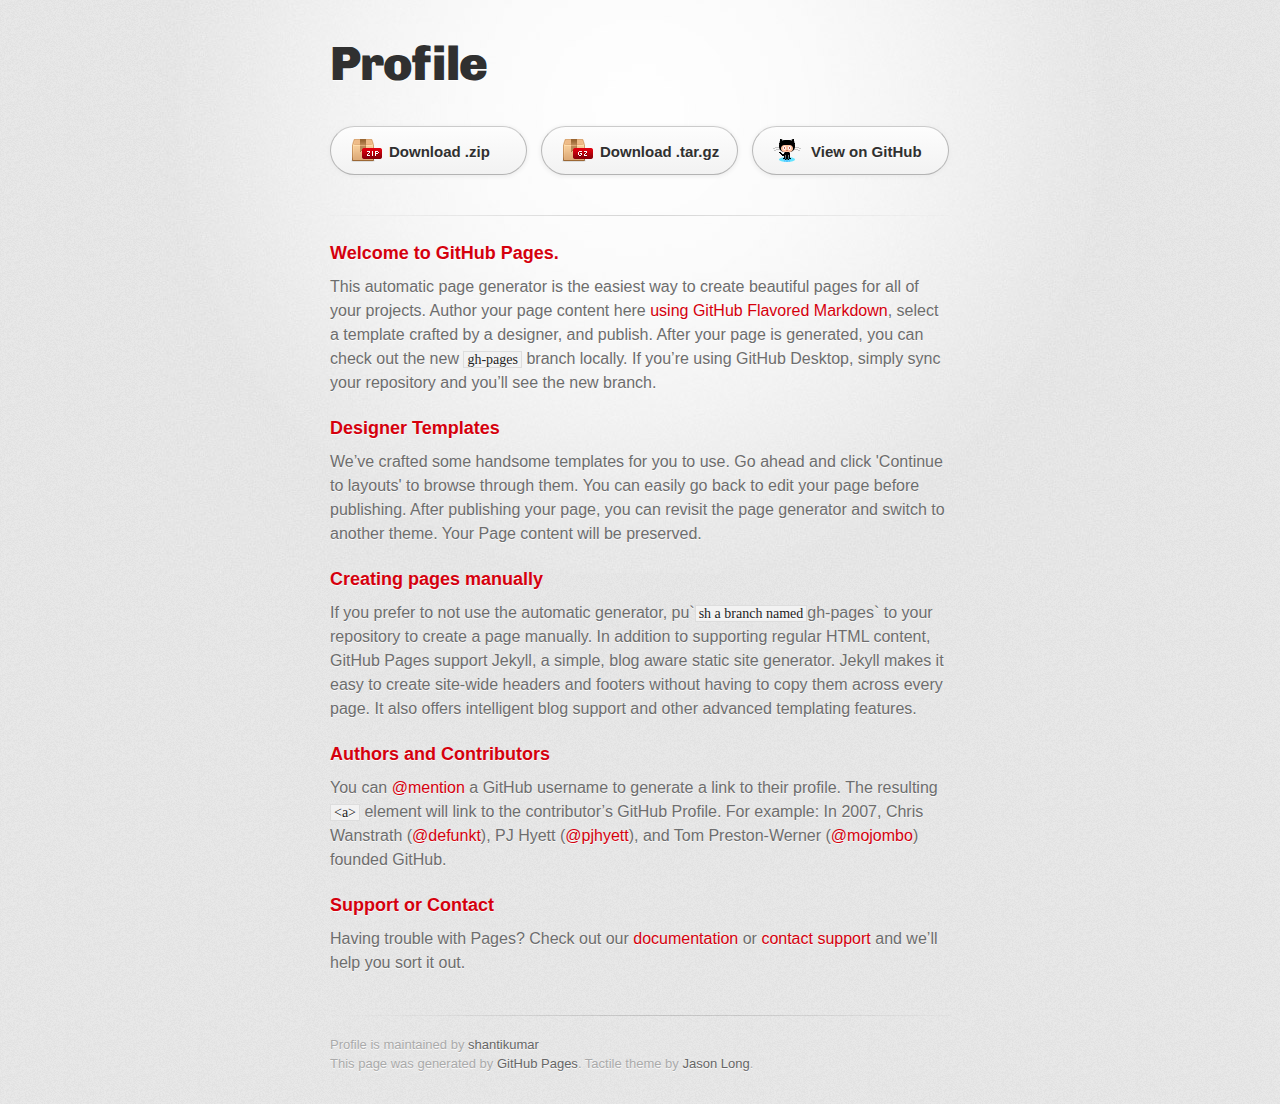
<file: index.html>
<!DOCTYPE html>
<html>
  <head>
    <meta charset='utf-8'>
    <meta http-equiv="X-UA-Compatible" content="chrome=1">
    <link href='https://fonts.googleapis.com/css?family=Chivo:900' rel='stylesheet' type='text/css'>
    <link rel="stylesheet" type="text/css" href="stylesheets/stylesheet.css" media="screen">
    <link rel="stylesheet" type="text/css" href="stylesheets/github-dark.css" media="screen">
    <link rel="stylesheet" type="text/css" href="stylesheets/print.css" media="print">
    <!--[if lt IE 9]>
    <script src="//html5shiv.googlecode.com/svn/trunk/html5.js"></script>
    <![endif]-->
    <title>Profile by shantikumar</title>
  </head>

  <body>
    <div id="container">
      <div class="inner">

        <header>
          <h1>Profile</h1>
          <h2></h2>
        </header>

        <section id="downloads" class="clearfix">
          <a href="https://github.com/shantikumar/profile/zipball/master" id="download-zip" class="button"><span>Download .zip</span></a>
          <a href="https://github.com/shantikumar/profile/tarball/master" id="download-tar-gz" class="button"><span>Download .tar.gz</span></a>
          <a href="https://github.com/shantikumar/profile" id="view-on-github" class="button"><span>View on GitHub</span></a>
        </section>

        <hr>

        <section id="main_content">
          <h3>
<a id="welcome-to-github-pages" class="anchor" href="#welcome-to-github-pages" aria-hidden="true"><span class="octicon octicon-link"></span></a>Welcome to GitHub Pages.</h3>

<p>This automatic page generator is the easiest way to create beautiful pages for all of your projects. Author your page content here <a href="https://guides.github.com/features/mastering-markdown/">using GitHub Flavored Markdown</a>, select a template crafted by a designer, and publish. After your page is generated, you can check out the new <code>gh-pages</code> branch locally. If you’re using GitHub Desktop, simply sync your repository and you’ll see the new branch.</p>

<h3>
<a id="designer-templates" class="anchor" href="#designer-templates" aria-hidden="true"><span class="octicon octicon-link"></span></a>Designer Templates</h3>

<p>We’ve crafted some handsome templates for you to use. Go ahead and click 'Continue to layouts' to browse through them. You can easily go back to edit your page before publishing. After publishing your page, you can revisit the page generator and switch to another theme. Your Page content will be preserved.</p>

<h3>
<a id="creating-pages-manually" class="anchor" href="#creating-pages-manually" aria-hidden="true"><span class="octicon octicon-link"></span></a>Creating pages manually</h3>

<p>If you prefer to not use the automatic generator, pu`<code>sh a branch named</code>gh-pages` to your repository to create a page manually. In addition to supporting regular HTML content, GitHub Pages support Jekyll, a simple, blog aware static site generator. Jekyll makes it easy to create site-wide headers and footers without having to copy them across every page. It also offers intelligent blog support and other advanced templating features.</p>

<h3>
<a id="authors-and-contributors" class="anchor" href="#authors-and-contributors" aria-hidden="true"><span class="octicon octicon-link"></span></a>Authors and Contributors</h3>

<p>You can <a href="https://github.com/blog/821" class="user-mention">@mention</a> a GitHub username to generate a link to their profile. The resulting <code>&lt;a&gt;</code> element will link to the contributor’s GitHub Profile. For example: In 2007, Chris Wanstrath (<a href="https://github.com/defunkt" class="user-mention">@defunkt</a>), PJ Hyett (<a href="https://github.com/pjhyett" class="user-mention">@pjhyett</a>), and Tom Preston-Werner (<a href="https://github.com/mojombo" class="user-mention">@mojombo</a>) founded GitHub.</p>

<h3>
<a id="support-or-contact" class="anchor" href="#support-or-contact" aria-hidden="true"><span class="octicon octicon-link"></span></a>Support or Contact</h3>

<p>Having trouble with Pages? Check out our <a href="https://help.github.com/pages">documentation</a> or <a href="https://github.com/contact">contact support</a> and we’ll help you sort it out.</p>
        </section>

        <footer>
          Profile is maintained by <a href="https://github.com/shantikumar">shantikumar</a><br>
          This page was generated by <a href="https://pages.github.com">GitHub Pages</a>. Tactile theme by <a href="https://twitter.com/jasonlong">Jason Long</a>.
        </footer>

        
      </div>
    </div>
  </body>
</html>
</file>
<file: stylesheets/github-dark.css>
/*
   Copyright 2014 GitHub Inc.

   Licensed under the Apache License, Version 2.0 (the "License");
   you may not use this file except in compliance with the License.
   You may obtain a copy of the License at

       http://www.apache.org/licenses/LICENSE-2.0

   Unless required by applicable law or agreed to in writing, software
   distributed under the License is distributed on an "AS IS" BASIS,
   WITHOUT WARRANTIES OR CONDITIONS OF ANY KIND, either express or implied.
   See the License for the specific language governing permissions and
   limitations under the License.

*/

.pl-c /* comment */ {
  color: #969896;
}

.pl-c1      /* constant, markup.raw, meta.diff.header, meta.module-reference, meta.property-name, support, support.constant, support.variable, variable.other.constant */,
.pl-s .pl-v /* string variable */ {
  color: #0099cd;
}

.pl-e  /* entity */,
.pl-en /* entity.name */ {
  color: #9774cb;
}

.pl-s .pl-s1 /* string source */,
.pl-smi      /* storage.modifier.import, storage.modifier.package, storage.type.java, variable.other, variable.parameter.function */ {
  color: #ddd;
}

.pl-ent /* entity.name.tag */ {
  color: #7bcc72;
}

.pl-k /* keyword, storage, storage.type */ {
  color: #cc2372;
}

.pl-pds              /* punctuation.definition.string, string.regexp.character-class */,
.pl-s                /* string */,
.pl-s .pl-pse .pl-s1 /* string punctuation.section.embedded source */,
.pl-sr               /* string.regexp */,
.pl-sr .pl-cce       /* string.regexp constant.character.escape */,
.pl-sr .pl-sra       /* string.regexp string.regexp.arbitrary-repitition */,
.pl-sr .pl-sre       /* string.regexp source.ruby.embedded */ {
  color: #3c66e2;
}

.pl-v /* variable */ {
  color: #fb8764;
}

.pl-id /* invalid.deprecated */ {
  color: #e63525;
}

.pl-ii /* invalid.illegal */ {
  background-color: #e63525;
  color: #f8f8f8;
}

.pl-sr .pl-cce /* string.regexp constant.character.escape */ {
  color: #7bcc72;
  font-weight: bold;
}

.pl-ml /* markup.list */ {
  color: #c26b2b;
}

.pl-mh        /* markup.heading */,
.pl-mh .pl-en /* markup.heading entity.name */,
.pl-ms        /* meta.separator */ {
  color: #264ec5;
  font-weight: bold;
}

.pl-mq /* markup.quote */ {
  color: #00acac;
}

.pl-mi /* markup.italic */ {
  color: #ddd;
  font-style: italic;
}

.pl-mb /* markup.bold */ {
  color: #ddd;
  font-weight: bold;
}

.pl-md /* markup.deleted, meta.diff.header.from-file */ {
  background-color: #ffecec;
  color: #bd2c00;
}

.pl-mi1 /* markup.inserted, meta.diff.header.to-file */ {
  background-color: #eaffea;
  color: #55a532;
}

.pl-mdr /* meta.diff.range */ {
  color: #9774cb;
  font-weight: bold;
}

.pl-mo /* meta.output */ {
  color: #264ec5;
}
</file>
<file: stylesheets/print.css>
html, body, div, span, applet, object, iframe,
h1, h2, h3, h4, h5, h6, p, blockquote, pre,
a, abbr, acronym, address, big, cite, code,
del, dfn, em, img, ins, kbd, q, s, samp,
small, strike, strong, sub, sup, tt, var,
b, u, i, center,
dl, dt, dd, ol, ul, li,
fieldset, form, label, legend,
table, caption, tbody, tfoot, thead, tr, th, td,
article, aside, canvas, details, embed,
figure, figcaption, footer, header, hgroup,
menu, nav, output, ruby, section, summary,
time, mark, audio, video {
  padding: 0;
  margin: 0;
  font: inherit;
  font-size: 100%;
  vertical-align: baseline;
  border: 0;
}
/* HTML5 display-role reset for older browsers */
article, aside, details, figcaption, figure,
footer, header, hgroup, menu, nav, section {
  display: block;
}
body {
  line-height: 1;
}
ol, ul {
  list-style: none;
}
blockquote, q {
  quotes: none;
}
blockquote:before, blockquote:after,
q:before, q:after {
  content: '';
  content: none;
}
table {
  border-spacing: 0;
  border-collapse: collapse;
}
body {
  font-family: 'Helvetica Neue', Helvetica, Arial, serif;
  font-size: 13px;
  line-height: 1.5;
  color: #000;
}

a {
  font-weight: bold;
  color: #d5000d;
}

header {
  padding-top: 35px;
  padding-bottom: 10px;
}

header h1 {
  font-size: 48px;
  font-weight: bold;
  line-height: 1.2;
  color: #303030;
  letter-spacing: -1px;
}

header h2 {
  font-size: 24px;
  font-weight: normal;
  line-height: 1.3;
  color: #aaa;
  letter-spacing: -1px;
}
#downloads {
  display: none;
}
#main_content {
  padding-top: 20px;
}

code, pre {
  margin-bottom: 30px;
  font-family: Monaco, "Bitstream Vera Sans Mono", "Lucida Console", Terminal;
  font-size: 12px;
  color: #222;
}

code {
  padding: 0 3px;
}

pre {
  padding: 20px;
  overflow: auto;
  border: solid 1px #ddd;
}
pre code {
  padding: 0;
}

ul, ol, dl {
  margin-bottom: 20px;
}


/* COMMON STYLES */

table {
  width: 100%;
  border: 1px solid #ebebeb;
}

th {
  font-weight: 500;
}

td {
  font-weight: 300;
  text-align: center;
  border: 1px solid #ebebeb;
}

form {
  padding: 20px;
  background: #f2f2f2;

}


/* GENERAL ELEMENT TYPE STYLES */

h1 {
  font-size: 2.8em;
}

h2 {
  margin-bottom: 8px;
  font-size: 22px;
  font-weight: bold;
  color: #303030;
}

h3 {
  margin-bottom: 8px;
  font-size: 18px;
  font-weight: bold;
  color: #d5000d;
}

h4 {
  font-size: 16px;
  font-weight: bold;
  color: #303030;
}

h5 {
  font-size: 1em;
  color: #303030;
}

h6 {
  font-size: .8em;
  color: #303030;
}

p {
  margin-bottom: 20px;
  font-weight: 300;
}

a {
  text-decoration: none;
}

p a {
  font-weight: 400;
}

blockquote {
  padding: 0 0 0 30px;
  margin-bottom: 20px;
  font-size: 1.6em;
  border-left: 10px solid #e9e9e9;
}

ul li {
  list-style-position: inside;
  list-style: disc;
  padding-left: 20px;
}

ol li {
  list-style-position: inside;
  list-style: decimal;
  padding-left: 3px;
}

dl dd {
  font-style: italic;
  font-weight: 100;
}

footer {
  padding-top: 20px;
  padding-bottom: 30px;
  margin-top: 40px;
  font-size: 13px;
  color: #aaa;
}

footer a {
  color: #666;
}

/* MISC */
.clearfix:after {
  display: block;
  height: 0;
  clear: both;
  visibility: hidden;
  content: '.';
}

.clearfix {display: inline-block;}
* html .clearfix {height: 1%;}
.clearfix {display: block;}
</file>
<file: stylesheets/stylesheet.css>
/* http://meyerweb.com/eric/tools/css/reset/
   v2.0 | 20110126
   License: none (public domain)
*/
html, body, div, span, applet, object, iframe,
h1, h2, h3, h4, h5, h6, p, blockquote, pre,
a, abbr, acronym, address, big, cite, code,
del, dfn, em, img, ins, kbd, q, s, samp,
small, strike, strong, sub, sup, tt, var,
b, u, i, center,
dl, dt, dd, ol, ul, li,
fieldset, form, label, legend,
table, caption, tbody, tfoot, thead, tr, th, td,
article, aside, canvas, details, embed,
figure, figcaption, footer, header, hgroup,
menu, nav, output, ruby, section, summary,
time, mark, audio, video {
	padding: 0;
	margin: 0;
	font: inherit;
	font-size: 100%;
	vertical-align: baseline;
	border: 0;
}
/* HTML5 display-role reset for older browsers */
article, aside, details, figcaption, figure,
footer, header, hgroup, menu, nav, section {
	display: block;
}
body {
	line-height: 1;
}
ol, ul {
	list-style: none;
}
blockquote, q {
	quotes: none;
}
blockquote:before, blockquote:after,
q:before, q:after {
	content: '';
	content: none;
}
table {
	border-spacing: 0;
	border-collapse: collapse;
}

/* LAYOUT STYLES */
body {
  font-family: 'Helvetica Neue', Helvetica, Arial, serif;
  font-size: 1em;
  line-height: 1.5;
  color: #6d6d6d;
  text-shadow: 0 1px 0 rgba(255, 255, 255, 0.8);
  background: #e7e7e7 url(../images/body-bg.png) 0 0 repeat;
}

a {
  color: #d5000d;
}
a:hover {
  color: #c5000c;
}

header {
  padding-top: 35px;
  padding-bottom: 25px;
}

header h1 {
  font-family: 'Chivo', 'Helvetica Neue', Helvetica, Arial, serif;
  font-size: 48px; font-weight: 900;
  line-height: 1.2;
  color: #303030;
  letter-spacing: -1px;
}

header h2 {
  font-size: 24px;
  font-weight: normal;
  line-height: 1.3;
  color: #aaa;
  letter-spacing: -1px;
}

#container {
  min-height: 595px;
  background: transparent url(../images/highlight-bg.jpg) 50% 0 no-repeat;
}

.inner {
  width: 620px;
  margin: 0 auto;
}

#container .inner img {
  max-width: 100%;
}

#downloads {
  margin-bottom: 40px;
}

a.button {
  display: block;
  float: left;
  width: 179px;
  padding: 12px 8px 12px 8px;
  margin-right: 14px;
  font-size: 15px;
  font-weight: bold;
  line-height: 25px;
  color: #303030;
  background: #fdfdfd; /* Old browsers */
  background: -moz-linear-gradient(top,  #fdfdfd 0%, #f2f2f2 100%); /* FF3.6+ */
  background: -webkit-gradient(linear, left top, left bottom, color-stop(0%,#fdfdfd), color-stop(100%,#f2f2f2)); /* Chrome,Safari4+ */
  background: -webkit-linear-gradient(top,  #fdfdfd 0%,#f2f2f2 100%); /* Chrome10+,Safari5.1+ */
  background: -o-linear-gradient(top,  #fdfdfd 0%,#f2f2f2 100%); /* Opera 11.10+ */
  background: -ms-linear-gradient(top,  #fdfdfd 0%,#f2f2f2 100%); /* IE10+ */
  background: linear-gradient(top,  #fdfdfd 0%,#f2f2f2 100%); /* W3C */
  filter: progid:DXImageTransform.Microsoft.gradient( startColorstr='#fdfdfd', endColorstr='#f2f2f2',GradientType=0 ); /* IE6-9 */
  border-top: solid 1px #cbcbcb;
  border-right: solid 1px #b7b7b7;
  border-bottom: solid 1px #b3b3b3;
  border-left: solid 1px #b7b7b7;
  border-radius: 30px;
  -webkit-box-shadow: 10px 10px 5px #888;
  -moz-box-shadow: 10px 10px 5px #888;
  box-shadow: 0px 1px 5px #e8e8e8;
  -moz-border-radius: 30px;
  -webkit-border-radius: 30px;
}
a.button:hover {
  background: #fafafa; /* Old browsers */
  background: -moz-linear-gradient(top,  #fdfdfd 0%, #f6f6f6 100%); /* FF3.6+ */
  background: -webkit-gradient(linear, left top, left bottom, color-stop(0%,#fdfdfd), color-stop(100%,#f6f6f6)); /* Chrome,Safari4+ */
  background: -webkit-linear-gradient(top,  #fdfdfd 0%,#f6f6f6 100%); /* Chrome10+,Safari5.1+ */
  background: -o-linear-gradient(top,  #fdfdfd 0%,#f6f6f6 100%); /* Opera 11.10+ */
  background: -ms-linear-gradient(top,  #fdfdfd 0%,#f6f6f6 100%); /* IE10+ */
  background: linear-gradient(top,  #fdfdfd 0%,#f6f6f6, 100%); /* W3C */
  filter: progid:DXImageTransform.Microsoft.gradient( startColorstr='#fdfdfd', endColorstr='#f6f6f6',GradientType=0 ); /* IE6-9 */
  border-top: solid 1px #b7b7b7;
  border-right: solid 1px #b3b3b3;
  border-bottom: solid 1px #b3b3b3;
  border-left: solid 1px #b3b3b3;
}

a.button span {
  display: block;
  height: 23px;
  padding-left: 50px;
}

#download-zip span {
  background: transparent url(../images/zip-icon.png) 12px 50% no-repeat;
}
#download-tar-gz span {
  background: transparent url(../images/tar-gz-icon.png) 12px 50% no-repeat;
}
#view-on-github span {
  background: transparent url(../images/octocat-icon.png) 12px 50% no-repeat;
}
#view-on-github {
  margin-right: 0;
}

code, pre {
  margin-bottom: 30px;
  font-family: Monaco, "Bitstream Vera Sans Mono", "Lucida Console", Terminal;
  font-size: 14px;
  color: #222;
}

code {
  padding: 0 3px;
  background-color: #f2f2f2;
  border: solid 1px #ddd;
}

pre {
  padding: 20px;
  overflow: auto;
  color: #f2f2f2;
  text-shadow: none;
  background: #303030;
}
pre code {
  padding: 0;
  color: #f2f2f2;
  background-color: #303030;
  border: none;
}

ul, ol, dl {
  margin-bottom: 20px;
}


/* COMMON STYLES */

hr {
  height: 1px;
  padding-bottom: 1em;
  margin-top: 1em;
  line-height: 1px;
  background: transparent url('../images/hr.png') 50% 0 no-repeat;
  border: none;
}

strong {
  font-weight: bold;
}

em {
  font-style: italic;
}

table {
  width: 100%;
  border: 1px solid #ebebeb;
}

th {
  font-weight: 500;
}

td {
  font-weight: 300;
  text-align: center;
  border: 1px solid #ebebeb;
}

form {
  padding: 20px;
  background: #f2f2f2;

}


/* GENERAL ELEMENT TYPE STYLES */

h1 {
  font-size: 32px;
}

h2 {
  margin-bottom: 8px;
  font-size: 22px;
  font-weight: bold;
  color: #303030;
}

h3 {
  margin-bottom: 8px;
  font-size: 18px;
  font-weight: bold;
  color: #d5000d;
}

h4 {
  font-size: 16px;
  font-weight: bold;
  color: #303030;
}

h5 {
  font-size: 1em;
  color: #303030;
}

h6 {
  font-size: .8em;
  color: #303030;
}

p {
  margin-bottom: 20px;
  font-weight: 300;
}

a {
  text-decoration: none;
}

p a {
  font-weight: 400;
}

blockquote {
  padding: 0 0 0 30px;
  margin-bottom: 20px;
  font-size: 1.6em;
  border-left: 10px solid #e9e9e9;
}

ul li {
  list-style-position: inside;
  list-style: disc;
  padding-left: 20px;
}

ol li {
  list-style-position: inside;
  list-style: decimal;
  padding-left: 3px;
}

dl dt {
  color: #303030;
}

footer {
  padding-top: 20px;
  padding-bottom: 30px;
  margin-top: 40px;
  font-size: 13px;
  color: #aaa;
  background: transparent url('../images/hr.png') 0 0 no-repeat;
}

footer a {
  color: #666;
}
footer a:hover {
  color: #444;
}

/* MISC */
.clearfix:after {
  display: block;
  height: 0;
  clear: both;
  visibility: hidden;
  content: '.';
}

.clearfix {display: inline-block;}
* html .clearfix {height: 1%;}
.clearfix {display: block;}

/* #Media Queries
================================================== */

/* Smaller than standard 960 (devices and browsers) */
@media only screen and (max-width: 959px) { }

/* Tablet Portrait size to standard 960 (devices and browsers) */
@media only screen and (min-width: 768px) and (max-width: 959px) { }

/* All Mobile Sizes (devices and browser) */
@media only screen and (max-width: 767px) {
  header {
    padding-top: 10px;
    padding-bottom: 10px;
  }
  #downloads {
    margin-bottom: 25px;
  }
  #download-zip, #download-tar-gz {
    display: none;
  }
  .inner {
    width: 94%;
    margin: 0 auto;
  }
}

/* Mobile Landscape Size to Tablet Portrait (devices and browsers) */
@media only screen and (min-width: 480px) and (max-width: 767px) { }

/* Mobile Portrait Size to Mobile Landscape Size (devices and browsers) */
@media only screen and (max-width: 479px) { }
</file>
